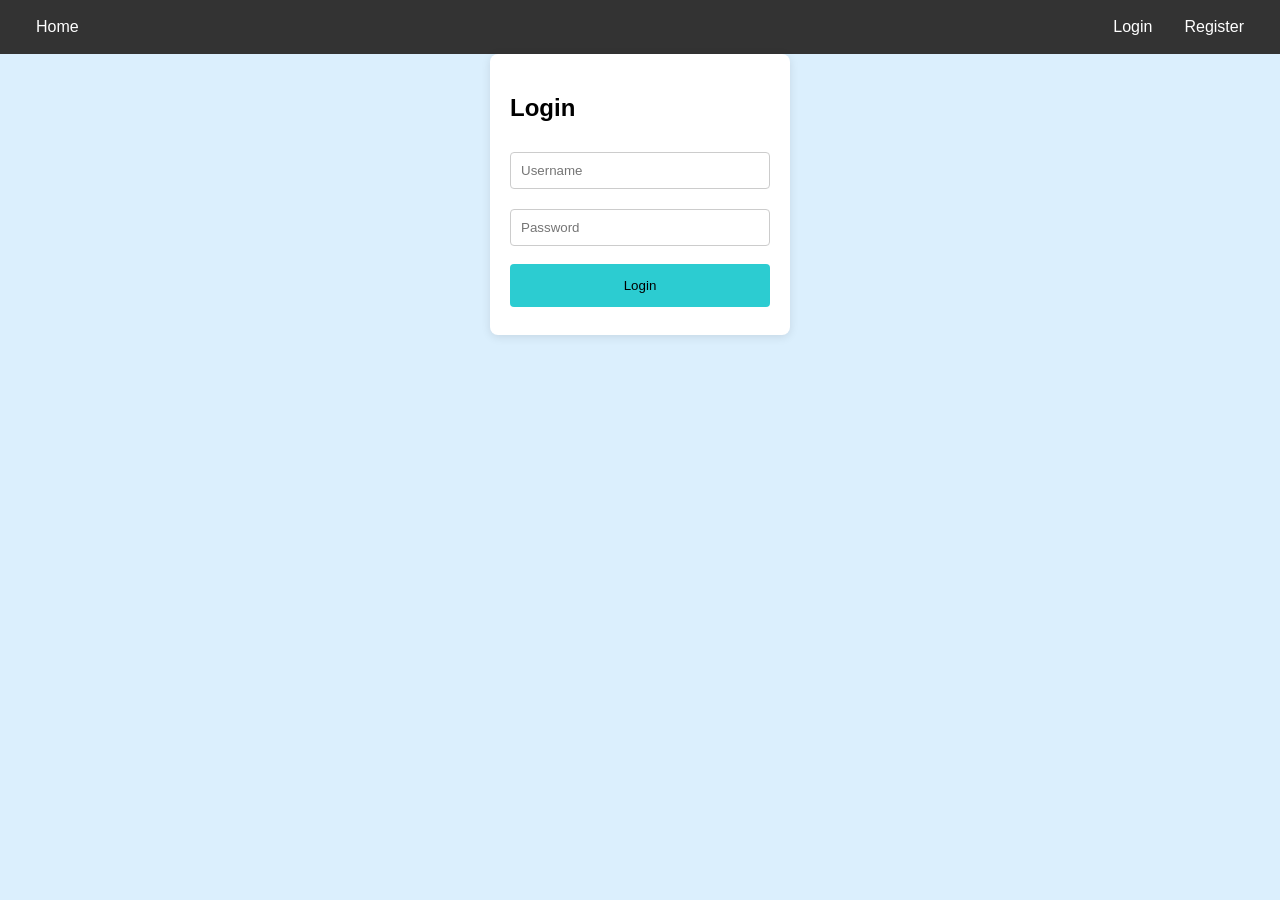
<file: views/login.html>
<!DOCTYPE html>
<html lang="en">
<head>
    <meta charset="UTF-8">
    <meta name="viewport" content="width=device-width, initial-scale=1.0">
    <title>Login</title>
    <link rel="stylesheet" href="../public/styles/styles.css">
    <script src="../public/scripts/app.js" defer></script>
</head>
<body>
    <nav class="navbar">
        <div class="nav-left">
            <a href="index.html">Home</a>
        </div>
        <div class="nav-right">
            <a href="login.html">Login</a>
            <a href="registration.html">Register</a>
        </div>
    </nav>
    <div class="form-container">
        <h2>Login</h2>
        <form id="loginForm">
            <input type="text" id="loginUsername" placeholder="Username" required>
            <input type="password" id="loginPassword" placeholder="Password" required>
            <button type="button" onclick="login()">Login</button>
        </form>
    </div>
</body>
</html>
</file>
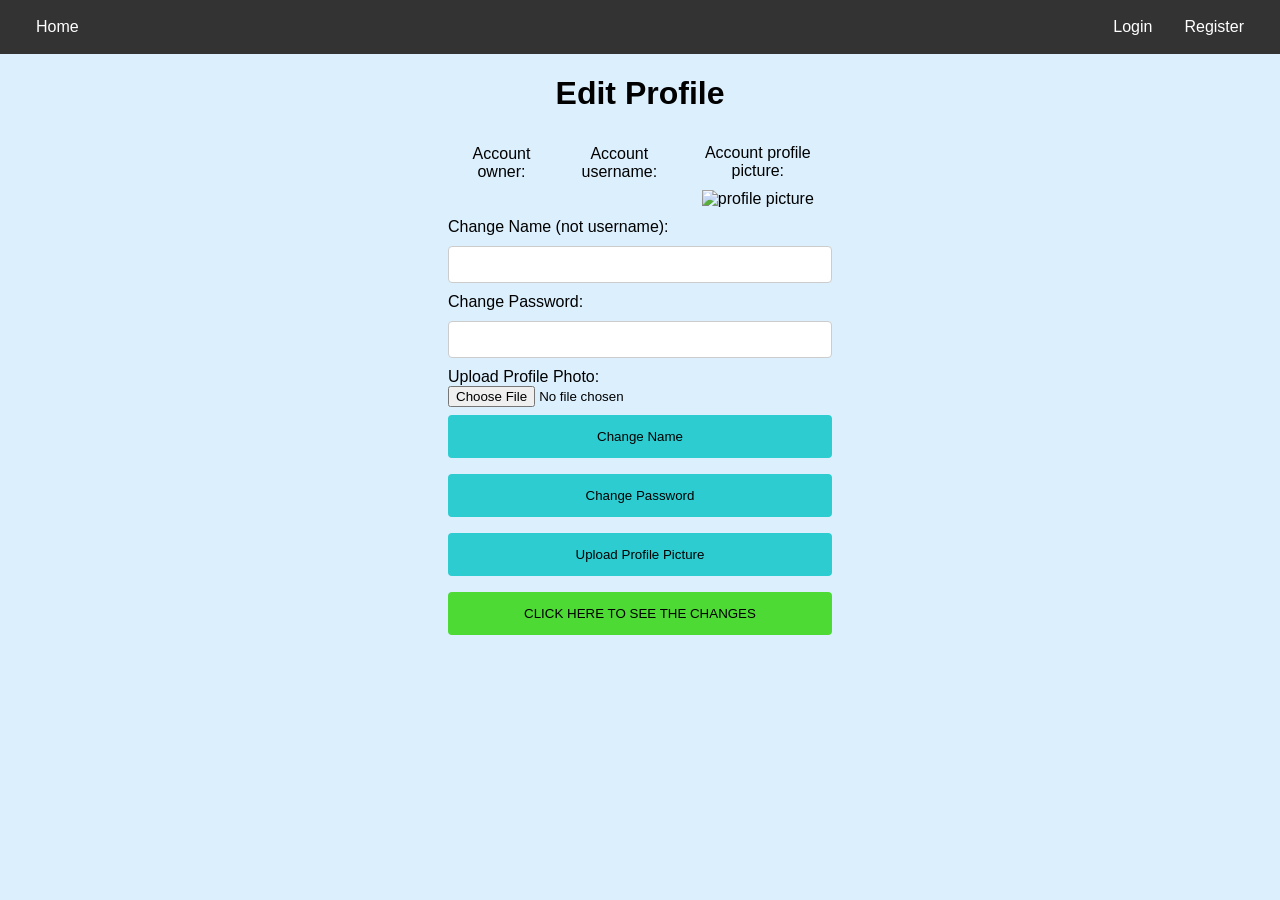
<file: views/profile.html>
<!DOCTYPE html>
<html lang="en">
  <head>
    <meta charset="UTF-8" />
    <meta name="viewport" content="width=device-width, initial-scale=1.0" />
    <title>User Profile</title>
    <link rel="stylesheet" href="../public/styles/styles.css" />
    <script src="../public/scripts/app.js" defer></script>
  </head>
  <body>
    <nav class="navbar">
      <div class="nav-left">
        <a href="index.html">Home</a>
      </div>
      <div class="nav-right">
        <a href="login.html">Login</a>
        <a href="registration.html">Register</a>
      </div>
    </nav>
    <h1 class="title">Edit Profile</h1>
    <form id="profileForm">
      <div class="profile-info-container">
        <div>
          <label for="profileName">Account owner: </label>
          <p id="profileName" alt="profile name"></p>
        </div>
        <div>
          <label for="profileUsername">Account username: </label>
          <p id="profileUsername" alt="profile username"></p>
        </div>
        <div>
          <label for="displayPhoto">Account profile picture: </label>
          <img id="profileDisplayPhoto" alt="profile picture" />
        </div>
      </div>

      <label for="name">Change Name (not username):</label>
      <input type="text" id="name" required /><br />
      <label for="newPassword">Change Password:</label>
      <input type="password" id="newPassword" required /><br />
      <label for="profilePhoto">Upload Profile Photo:</label>
      <input type="file" id="profilePhoto" accept="image/*" /><br />
      <button type="button" onclick="updateName();">Change Name</button>
      <button type="button" onclick="updatePassword();">Change Password</button>
      <button type="button" onclick="updateProfilePic();">
        Upload Profile Picture
      </button>
      <button type="button" style="background-color: rgb(77, 218, 53);" onclick="window.location.reload();">CLICK HERE TO SEE THE CHANGES</button>
      
    </form>
  </body>
</html>
</file>
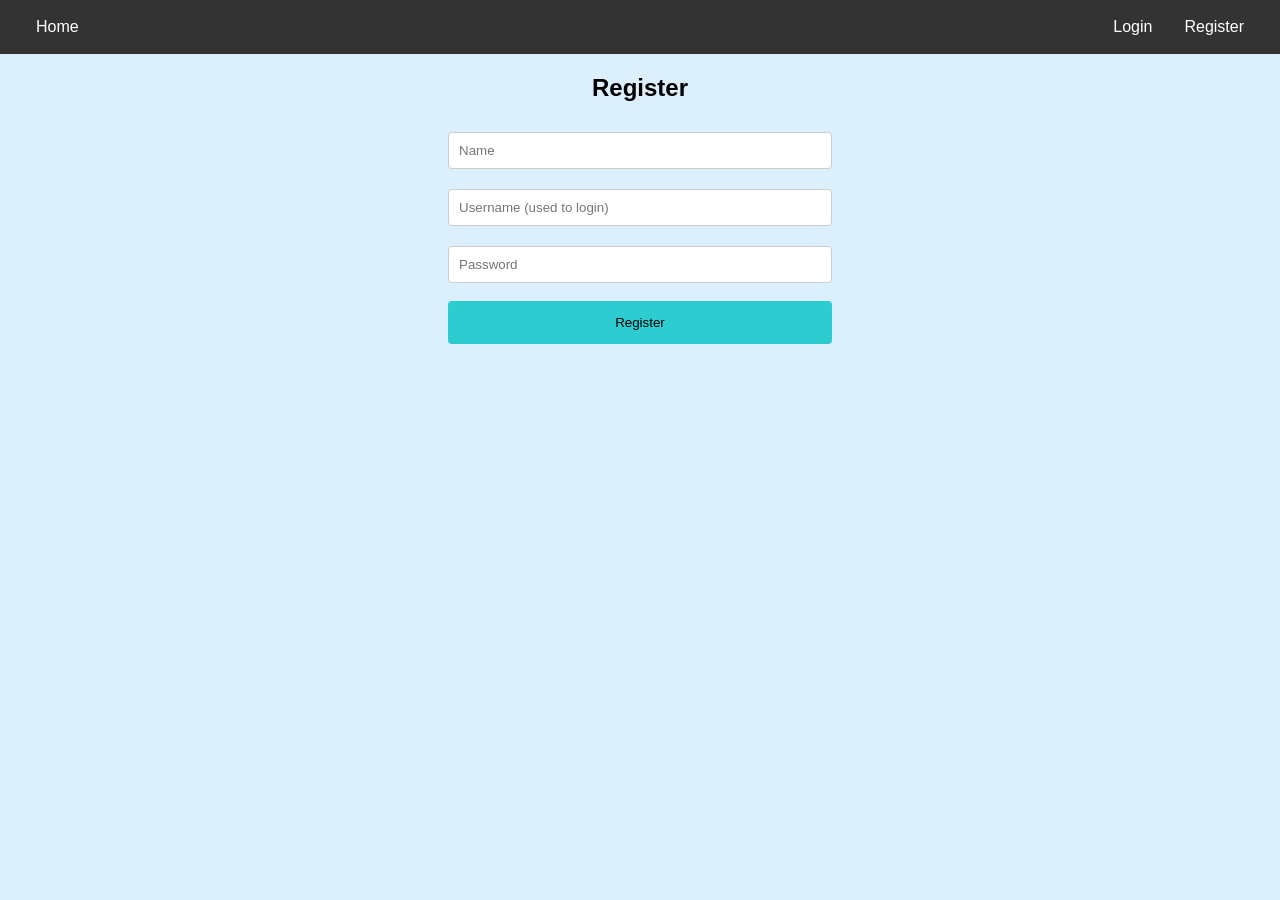
<file: views/registration.html>
<!DOCTYPE html>
<html lang="en">
<head>
    <meta charset="UTF-8">
    <meta name="viewport" content="width=device-width, initial-scale=1.0">
    <title>Register</title>
    <link rel="stylesheet" href="../public/styles/styles.css" />
    <script src="../public/scripts/app.js"></script>
</head>
<body>
    <nav class="navbar">
        <div class="nav-left">
            <a href="index.html">Home</a>
        </div>
        <div class="nav-right">
            <a href="login.html">Login</a>
            <a href="registration.html">Register</a>
        </div>
      </nav>
    <h2 class="title">Register</h2>
    <form id="registrationForm">
        <input type="text" id="registerName" placeholder="Name" required><br>
        <input type="text" id="regUsername" placeholder="Username (used to login)" required><br>
        <input type="password" id="regPassword" placeholder="Password" required><br>
        <button type="button" onclick="register()">Register</button>

    </form>
</body>
</html>
</file>
<file: public/styles/styles.css>
body {
      background-color: rgba(77, 176, 247, 0.2);
      font-family: sans-serif;
      margin: 0;
      padding: 0;
    }

  /* Styling for the navbar */
  .navbar {
    background-color: #333;
    color: #fff;
    display: flex;
    justify-content: space-between;
    padding: 10px 20px;
  }

  .navbar a {
    color: white;
    padding: 8px 16px;
    text-decoration: none;
    transition: background-color 0.3s;
  }

  .navbar a:hover {
    background-color: #555;
  }

  /* Aligning links to the left and right */
  .nav-left, .nav-right {
    display: flex;
    align-items: center;

  }

  .nav-right {
    align-self: center;
  }
  
  /* Styling for the restaurants table */

  table {
    border-collapse: collapse;
    border-spacing: 0;
    margin: 0;
    padding: 0;
  }
  
  th {
    background-color: #f0f0f0;
    border-bottom: 1px solid #ccc;
    font-weight: normal;
    padding: 0.5em 1em;
    text-align: left;
  }
  
  td {
    border-bottom: 1px solid #ccc;
    padding: 0.5em 1em;
  }

  .highlight {
    background-color: rgba(77, 176, 247, 1) !important; 
    font-weight: bold;
  }

table  tr:nth-child(odd) {
  background-color: rgba(77, 176, 247, 0.5);
}

.restaurant-header {
  text-align: center;
}

#main-table-body {
  margin: 0 auto;
  width: 80%;
}

#main-table-body tr:hover {
  cursor: pointer;
}

#restaurant-table {
  width: 100%;
}

#map {
  height: 400px;
  width: 50%;
  margin: auto;
}


  /* Styling for the dialog/modal */
dialog {
  width: 75%;
  height: 50%;
}

#restaurantDetailsModal {
  text-align: center;
  border: 0;
}

#closeModal {
  position: absolute;
  top: 0;
  right: 0;
  border: none;
  font-size: 30px;
  cursor: pointer;
  background-color: transparent;

}

#closeModal:hover {
  color: red;
}

/* Style for the container of the menu */
.menu {
  max-width: 600px;
  margin: 20px auto;
  font-family: Arial, sans-serif;
}

/* Basic styling for the details element */
details.day-menu {
  background: #ffffff;
  border-radius: 8px;
  box-shadow: 0 2px 5px rgba(0,0,0,0.1);
  margin-bottom: 10px;
  border: 1px solid #ddd;
  overflow: hidden;
  transition: box-shadow 0.3s ease-in-out;
}

/* Styling for the summary element, which is the clickable part */
details.day-menu summary {
  padding: 10px 15px;
  color: #333;
  cursor: pointer;
  outline: none;
  list-style: none;
  font-size: 18px;
}

/* Changes when the details element is opened */
details.day-menu[open] {
  box-shadow: 0 5px 15px rgba(0,0,0,0.15);
}

details.day-menu[open] summary {
  color: #0056b3;
}

/* Styling for each menu item within the dropdown */
.menu-item {
  padding: 10px 15px;
  border-top: 1px solid #eee;
  color: #666;
}

/* Removes the top border for the first item to maintain clean design */
.menu-item:first-child {
  border-top: none;
}

/* Transition for expanding/collapsing the details */
details.day-menu[open] summary ~ * {
  animation: slideDown 0.2s ease-in-out;
}

/* Keyframes for the dropdown animation */
@keyframes slideDown {
  0% {
      opacity: 0;
      transform: translateY(-10px);
  }
  100% {
      opacity: 1;
      transform: translateY(0);
  }
}

/* Form container styling */
.form-container {
  background: white;
  padding: 20px;
  border-radius: 8px;
  box-shadow: 0 2px 10px rgba(0, 0, 0, 0.1);
  width: 300px;
  box-sizing: border-box;
  margin: auto;
}


/* Styling for login/registration form elements: input and button */
input[type="text"],
input[type="password"] {
  width: 100%;
  padding: 10px;
  margin: 10px 0;
  display: inline-block;
  border: 1px solid #ccc;
  border-radius: 4px;
  box-sizing: border-box;
}

button[type="button"] {
  width: 100%;
  background-color: rgb(44, 204, 209);
  color: black;
  padding: 14px 20px;
  margin: 8px 0;
  border: none;
  border-radius: 4px;
  cursor: pointer;
}

button[type="button"]:hover {
  background-color: rgb(19, 80, 82);
  color: white;

}

#registrationForm {
  width: 30%;
  margin: auto;
}
#profileForm {
  width: 30%;
  margin: auto;
}
.title {
  text-align: center;
}



/* EDIT PROFILE TOOL TIP STYLES */

.profile-link {
  position: relative;
  display: inline-block; /* Ensure the anchor behaves as an inline element with block features */
}

/* Tooltip styling */
.tooltip {
  visibility: hidden;
  width: 120px;
  background-color: black;
  color: white;
  text-align: center;
  padding: 5px 0;
  border-radius: 6px;
  position: absolute;
  z-index: 1;
  top: 110%; /* Position below the image */
  left: 50%;
  margin-left: -60px; /* Center the tooltip */
  opacity: 0;
  transition: opacity 0.3s, visibility 0.3s;
}

/* Tooltip arrow (now pointing upwards) */
.tooltip::after {
  content: "";
  position: absolute;
  bottom: 100%; /* At the top of the tooltip now */
  left: 50%;
  margin-left: -5px;
  border-width: 5px;
  border-style: solid;
  border-color: black transparent transparent transparent; /* Adjusted to point upwards */
}


/* Show tooltip when hovering over the link */
.profile-link:hover .tooltip {
  visibility: visible;
  opacity: 1;
}

/* FAVORITE BUTTON STYLES */

.favorite-btn {
  background: none;
  border: none;
  font-size: 1.5em;
  cursor: pointer;
}

.favorite-btn.favorite {
  color: gold;
}

.profile-info-container {
  display: flex;
  justify-content: space-around;
  align-items: center;
  text-align: center;
}

.profile-info-container > div {
  display: flex;
  flex-direction: column;
  align-items: center;
  margin: 10px; /* Adjust the margin as needed */
}

.profile-info-container label {
  margin-bottom: 5px; /* Add space between label and content */
}

.profile-info-container p, .profile-info-container img {
  margin-top: 5px; /* Add space between content and the next label */
}
</file>
